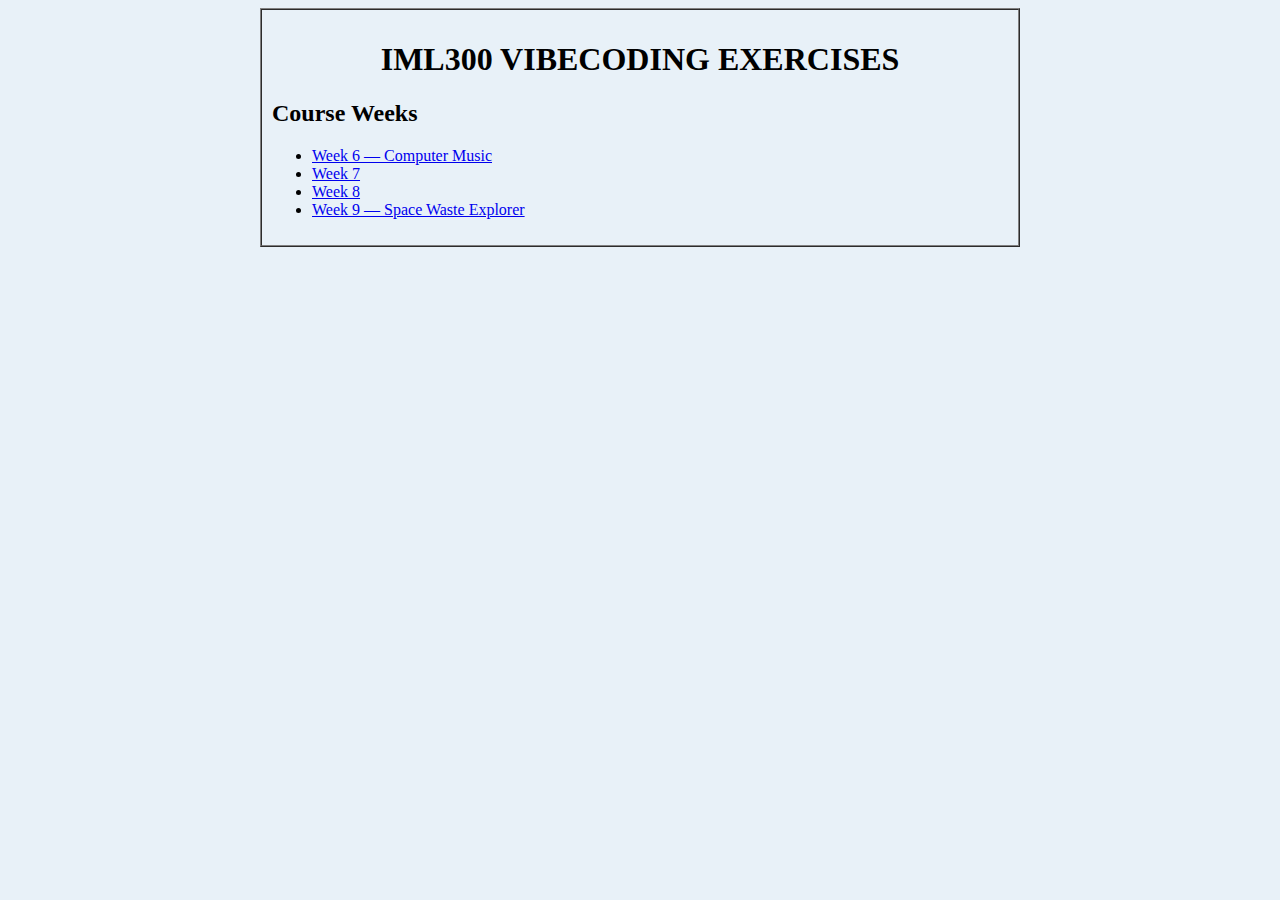
<file: index.html>
<!doctype html>
<html lang="en">
<head>
  <meta charset="utf-8" />
  <title>IML300 Vibecoding Exercises</title>
</head>
<body bgcolor="#E8F1F8" text="#000000" link="#0000EE" vlink="#551A8B" alink="#FF0000"
      style="font-family:'Times New Roman', Times, serif;">

<table width="760" align="center" cellpadding="10" cellspacing="0" border="1">
  <tr>
    <td>
      <center>
        <h1>IML300 VIBECODING EXERCISES</h1>
      </center>

      <h2>Course Weeks</h2>
      <ul>
        <li><a href="w6/index.html">Week 6 — Computer Music</a></li>
        <li><a href="w7/index.html">Week 7</a></li>
        <li><a href="w8/index.html">Week 8</a></li>
        <li><a href="w9/space-waste-explorer/index.html">Week 9 — Space Waste Explorer</a></li>
      </ul>

    </td>
  </tr>
</table>

</body>
</html>
</file>
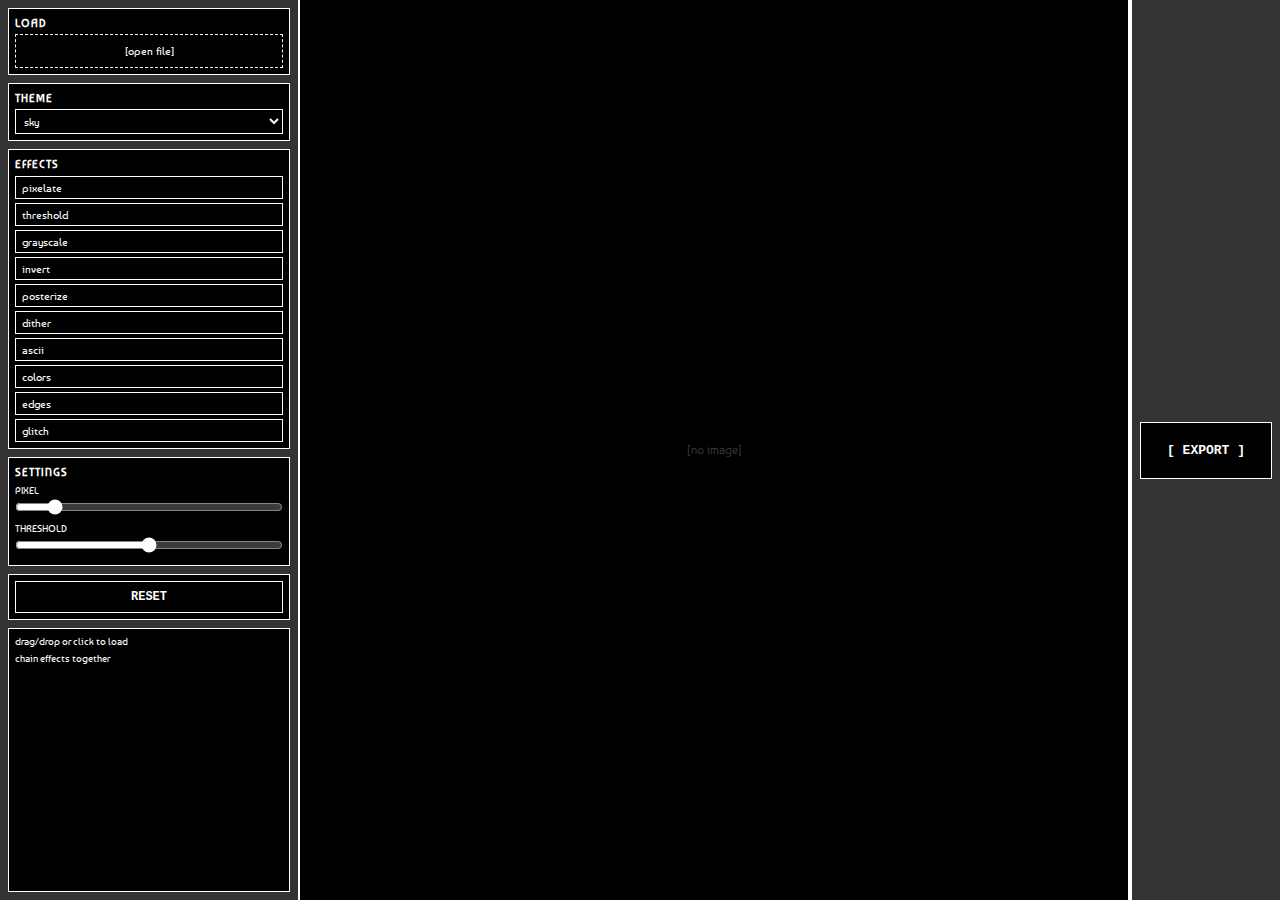
<file: w13/index.html>
<!DOCTYPE html>
<html lang="en">
<head>
    <meta charset="UTF-8">
    <meta name="viewport" content="width=device-width, initial-scale=1.0">
    <title>image edit</title>
    <link rel="stylesheet" href="styles.css">
    <link rel="preconnect" href="https://fonts.googleapis.com">
<link rel="preconnect" href="https://fonts.gstatic.com" crossorigin>
<link href="https://fonts.googleapis.com/css2?family=Baumans&display=swap" rel="stylesheet">
</head>
<body>
    <div class="main-container">
        <!-- Left Panel -->
        <div class="left-panel">
            <div class="panel-section">
                <div class="panel-label">load</div>
                <div class="upload-box">
                    <input type="file" id="imageInput" accept="image/*">
                    <label for="imageInput">
                        <div class="file-text">[open file]</div>
                    </label>
                </div>
            </div>

            <div class="panel-section">
                <div class="panel-label">theme</div>
                <select id="themeSelect" class="theme-select">
                    <option value="sky">sky</option>
                    <option value="bubblegum">bubblegum</option>
                    <option value="ultramarine">ultramarine</option>
                </select>
            </div>

            <div class="panel-section">
                <div class="panel-label">effects</div>
                <div class="effects-list">
                    <button class="effect-btn" data-filter="pixelate">pixelate</button>
                    <button class="effect-btn" data-filter="threshold">threshold</button>
                    <button class="effect-btn" data-filter="grayscale">grayscale</button>
                    <button class="effect-btn" data-filter="invert">invert</button>
                    <button class="effect-btn" data-filter="posterize">posterize</button>
                    <button class="effect-btn" data-filter="dither">dither</button>
                    <button class="effect-btn" data-filter="ascii">ascii</button>
                    <button class="effect-btn" data-filter="colorReduce">colors</button>
                    <button class="effect-btn" data-filter="edge">edges</button>
                    <button class="effect-btn" data-filter="glitch">glitch</button>
                </div>
            </div>

            <div class="panel-section">
                <div class="panel-label">settings</div>
                <div class="setting">
                    <label>pixel</label>
                    <input type="range" id="pixelSize" min="2" max="50" value="8">
                </div>
                <div class="setting">
                    <label>threshold</label>
                    <input type="range" id="threshold" min="0" max="255" value="128">
                </div>
            </div>

            <div class="panel-section">
                <button id="resetBtn" class="action-btn">reset</button>
            </div>

            <div class="panel-section info">
                <p>drag/drop or click to load</p>
                <p>chain effects together</p>
                <p id="imageInfo"></p>
            </div>
        </div>

        <!-- Canvas Area -->
        <div class="canvas-area">
            <canvas id="canvas"></canvas>
            <p id="placeholder" class="placeholder">[no image]</p>
        </div>

        <!-- Right Panel -->
        <div class="right-panel">
            <button id="exportBtn" class="action-btn export">[ export ]</button>
        </div>
    </div>

    <script src="script.js"></script>
</body>
</html>
</file>
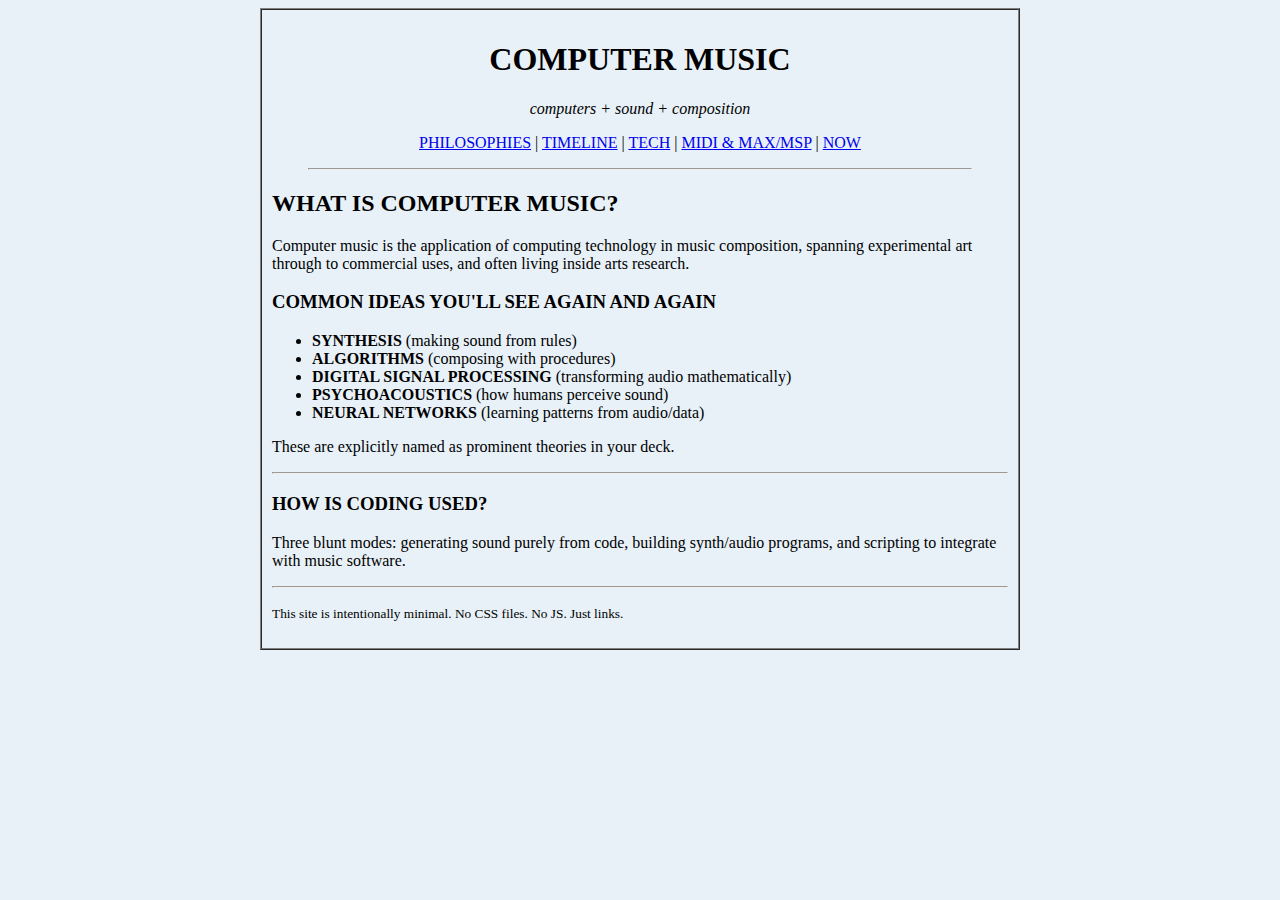
<file: w6/index.html>
<!doctype html>
<html lang="en">
<head>
  <meta charset="utf-8" />
  <title>COMPUTER MUSIC — A VERY SMALL WEBSITE</title>
</head>
<body bgcolor="#E8F1F8" text="#000000" link="#0000EE" vlink="#551A8B" alink="#FF0000"
      style="font-family:'Times New Roman', Times, serif;">

<table width="760" align="center" cellpadding="10" cellspacing="0" border="1">
  <tr>
    <td>
      <center>
        <h1>COMPUTER MUSIC</h1>
        <p><i>computers + sound + composition</i></p>
        <p>
          <a href="philosophies.html">PHILOSOPHIES</a> |
          <a href="timeline.html">TIMELINE</a> |
          <a href="tech.html">TECH</a> |
          <a href="midi-max.html">MIDI &amp; MAX/MSP</a> |
          <a href="now.html">NOW</a>
        </p>
        <hr width="90%">
      </center>

      <h2>WHAT IS COMPUTER MUSIC?</h2>
      <p>
        Computer music is the application of computing technology in music composition, spanning experimental art
        through to commercial uses, and often living inside arts research.
      </p>

      <h3>COMMON IDEAS YOU'LL SEE AGAIN AND AGAIN</h3>
      <ul>
        <li><b>SYNTHESIS</b> (making sound from rules)</li>
        <li><b>ALGORITHMS</b> (composing with procedures)</li>
        <li><b>DIGITAL SIGNAL PROCESSING</b> (transforming audio mathematically)</li>
        <li><b>PSYCHOACOUSTICS</b> (how humans perceive sound)</li>
        <li><b>NEURAL NETWORKS</b> (learning patterns from audio/data)</li>
      </ul>
      <p>These are explicitly named as prominent theories in your deck.</p>

      <hr>

      <h3>HOW IS CODING USED?</h3>
      <p>
        Three blunt modes: generating sound purely from code, building synth/audio programs, and scripting to
        integrate with music software.
      </p>

      <hr>

      <p><small>
        This site is intentionally minimal. No CSS files. No JS. Just links.
      </small></p>
    </td>
  </tr>
</table>

</body>
</html>
</file>
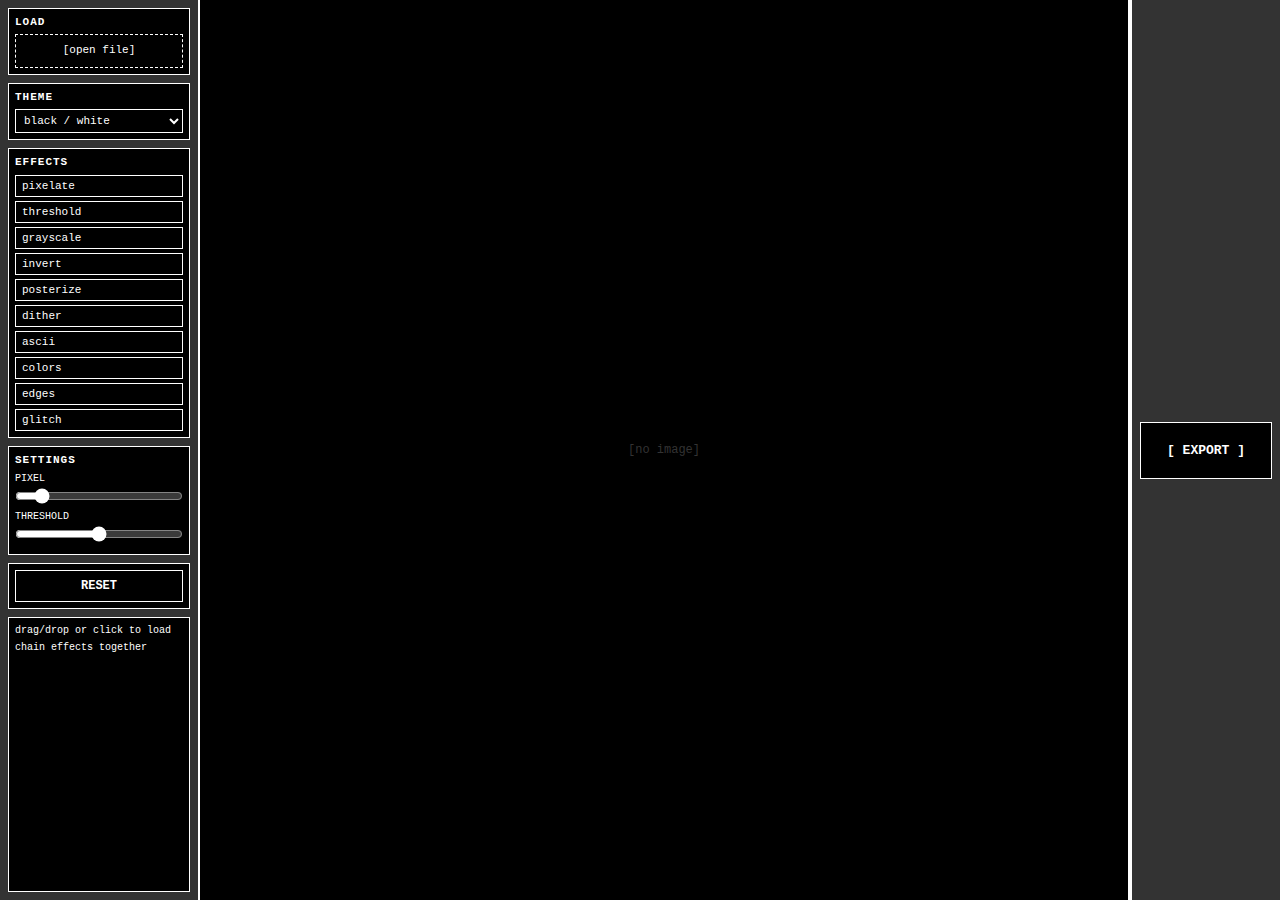
<file: w7/index.html>
<!DOCTYPE html>
<html lang="en">
<head>
    <meta charset="UTF-8">
    <meta name="viewport" content="width=device-width, initial-scale=1.0">
    <title>image edit</title>
    <link rel="stylesheet" href="styles.css">
</head>
<body>
    <div class="main-container">
        <!-- Left Panel -->
        <div class="left-panel">
            <div class="panel-section">
                <div class="panel-label">load</div>
                <div class="upload-box">
                    <input type="file" id="imageInput" accept="image/*">
                    <label for="imageInput">
                        <div class="file-text">[open file]</div>
                    </label>
                </div>
            </div>

            <div class="panel-section">
                <div class="panel-label">theme</div>
                <select id="themeSelect" class="theme-select">
                    <option value="bw">black / white</option>
                    <option value="pink">pink / grey</option>
                    <option value="blue">blue / white</option>
                </select>
            </div>

            <div class="panel-section">
                <div class="panel-label">effects</div>
                <div class="effects-list">
                    <button class="effect-btn" data-filter="pixelate">pixelate</button>
                    <button class="effect-btn" data-filter="threshold">threshold</button>
                    <button class="effect-btn" data-filter="grayscale">grayscale</button>
                    <button class="effect-btn" data-filter="invert">invert</button>
                    <button class="effect-btn" data-filter="posterize">posterize</button>
                    <button class="effect-btn" data-filter="dither">dither</button>
                    <button class="effect-btn" data-filter="ascii">ascii</button>
                    <button class="effect-btn" data-filter="colorReduce">colors</button>
                    <button class="effect-btn" data-filter="edge">edges</button>
                    <button class="effect-btn" data-filter="glitch">glitch</button>
                </div>
            </div>

            <div class="panel-section">
                <div class="panel-label">settings</div>
                <div class="setting">
                    <label>pixel</label>
                    <input type="range" id="pixelSize" min="2" max="50" value="8">
                </div>
                <div class="setting">
                    <label>threshold</label>
                    <input type="range" id="threshold" min="0" max="255" value="128">
                </div>
            </div>

            <div class="panel-section">
                <button id="resetBtn" class="action-btn">reset</button>
            </div>

            <div class="panel-section info">
                <p>drag/drop or click to load</p>
                <p>chain effects together</p>
                <p id="imageInfo"></p>
            </div>
        </div>

        <!-- Canvas Area -->
        <div class="canvas-area">
            <canvas id="canvas"></canvas>
            <p id="placeholder" class="placeholder">[no image]</p>
        </div>

        <!-- Right Panel -->
        <div class="right-panel">
            <button id="exportBtn" class="action-btn export">[ export ]</button>
        </div>
    </div>

    <script src="script.js"></script>
</body>
</html>
</file>
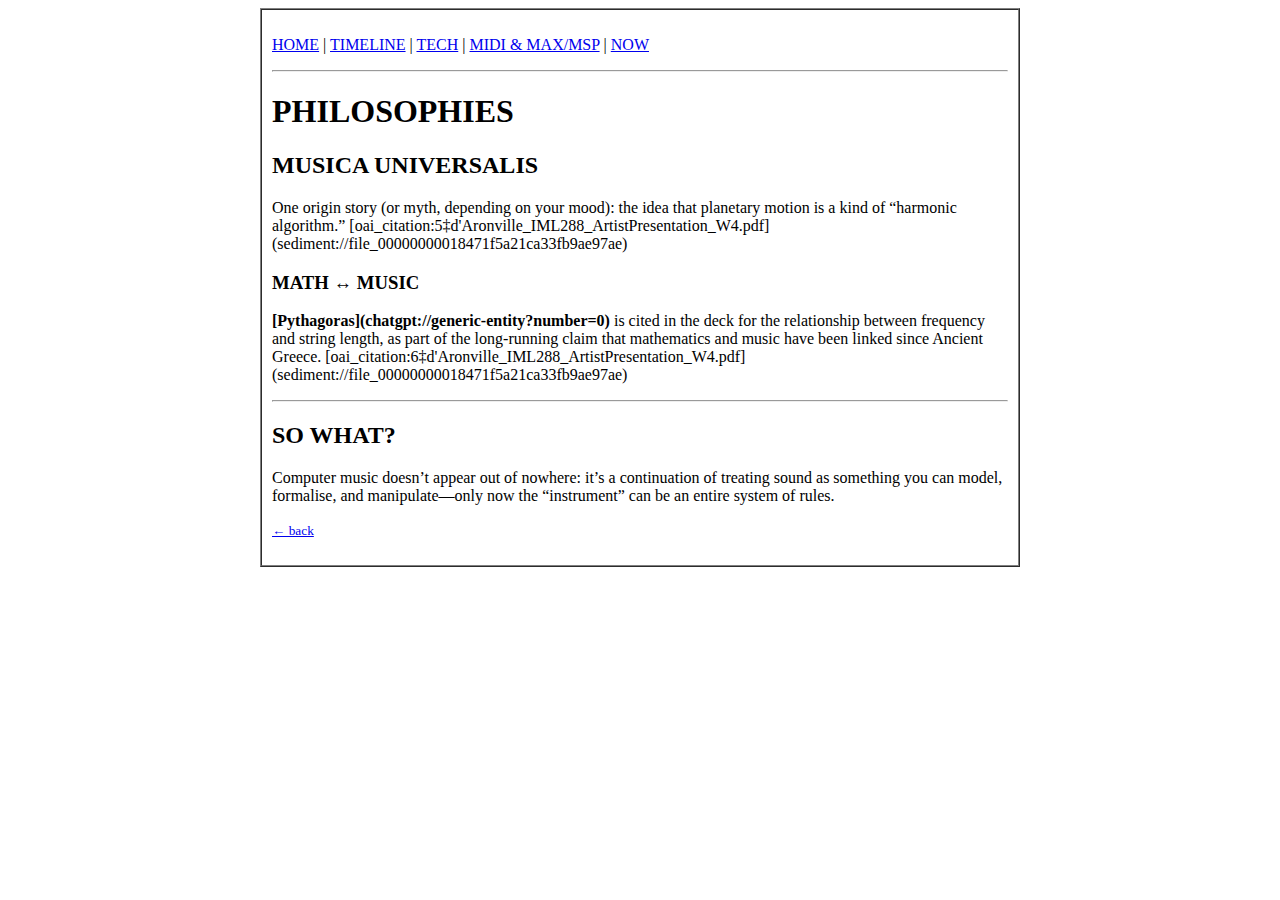
<file: philosophies.html>
<!doctype html>
<html lang="en">
<head>
  <meta charset="utf-8" />
  <title>PHILOSOPHIES — COMPUTER MUSIC</title>
</head>
<body bgcolor="#FFFFFF" text="#000000" link="#0000EE" vlink="#551A8B" alink="#FF0000"
      style="font-family:'Times New Roman', Times, serif;">

<table width="760" align="center" cellpadding="10" cellspacing="0" border="1">
  <tr>
    <td>
      <p>
        <a href="index.html">HOME</a> |
        <a href="timeline.html">TIMELINE</a> |
        <a href="tech.html">TECH</a> |
        <a href="midi-max.html">MIDI &amp; MAX/MSP</a> |
        <a href="now.html">NOW</a>
      </p>
      <hr>

      <h1>PHILOSOPHIES</h1>

      <h2>MUSICA UNIVERSALIS</h2>
      <p>
        One origin story (or myth, depending on your mood): the idea that planetary motion is a kind of
        “harmonic algorithm.”  [oai_citation:5‡d'Aronville_IML288_ArtistPresentation_W4.pdf](sediment://file_00000000018471f5a21ca33fb9ae97ae)
      </p>

      <h3>MATH ↔ MUSIC</h3>
      <p>
        <b>[Pythagoras](chatgpt://generic-entity?number=0)</b> is cited in the deck for the relationship
        between frequency and string length, as part of the long-running claim that mathematics and music have
        been linked since Ancient Greece.  [oai_citation:6‡d'Aronville_IML288_ArtistPresentation_W4.pdf](sediment://file_00000000018471f5a21ca33fb9ae97ae)
      </p>

      <hr>

      <h2>SO WHAT?</h2>
      <p>
        Computer music doesn’t appear out of nowhere: it’s a continuation of treating sound as something you can
        model, formalise, and manipulate—only now the “instrument” can be an entire system of rules.
      </p>

      <p><small><a href="index.html">← back</a></small></p>
    </td>
  </tr>
</table>

</body>
</html>
</file>
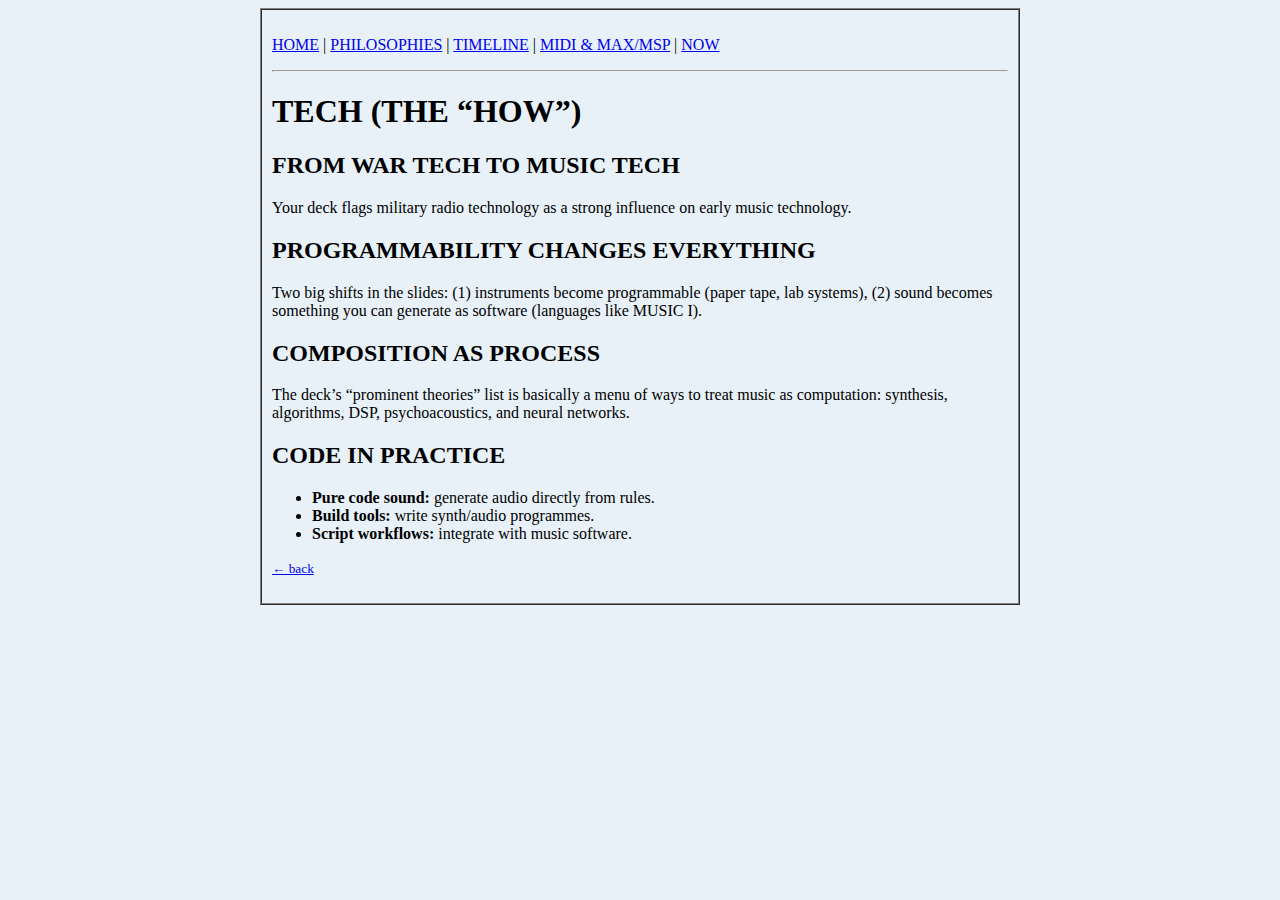
<file: tech.html>
<!doctype html>
<html lang="en">
<head>
  <meta charset="utf-8" />
  <title>TECH — COMPUTER MUSIC</title>
</head>
<body bgcolor="#E8F1F8" text="#000000" link="#0000EE" vlink="#551A8B" alink="#FF0000"
      style="font-family:'Times New Roman', Times, serif;">

<table width="760" align="center" cellpadding="10" cellspacing="0" border="1">
  <tr>
    <td>
      <p>
        <a href="index.html">HOME</a> |
        <a href="philosophies.html">PHILOSOPHIES</a> |
        <a href="timeline.html">TIMELINE</a> |
        <a href="midi-max.html">MIDI &amp; MAX/MSP</a> |
        <a href="now.html">NOW</a>
      </p>
      <hr>

      <h1>TECH (THE “HOW”) </h1>

      <h2>FROM WAR TECH TO MUSIC TECH</h2>
      <p>
        Your deck flags military radio technology as a strong influence on early music technology.
      </p>

      <h2>PROGRAMMABILITY CHANGES EVERYTHING</h2>
      <p>
        Two big shifts in the slides: (1) instruments become programmable (paper tape, lab systems),
        (2) sound becomes something you can generate as software (languages like MUSIC I).
      </p>

      <h2>COMPOSITION AS PROCESS</h2>
      <p>
        The deck’s “prominent theories” list is basically a menu of ways to treat music as computation:
        synthesis, algorithms, DSP, psychoacoustics, and neural networks.
      </p>

      <h2>CODE IN PRACTICE</h2>
      <ul>
        <li><b>Pure code sound:</b> generate audio directly from rules.</li>
        <li><b>Build tools:</b> write synth/audio programmes.</li>
        <li><b>Script workflows:</b> integrate with music software.</li>
      </ul>

      <p><small><a href="index.html">← back</a></small></p>
    </td>
  </tr>
</table>

</body>
</html>
</file>
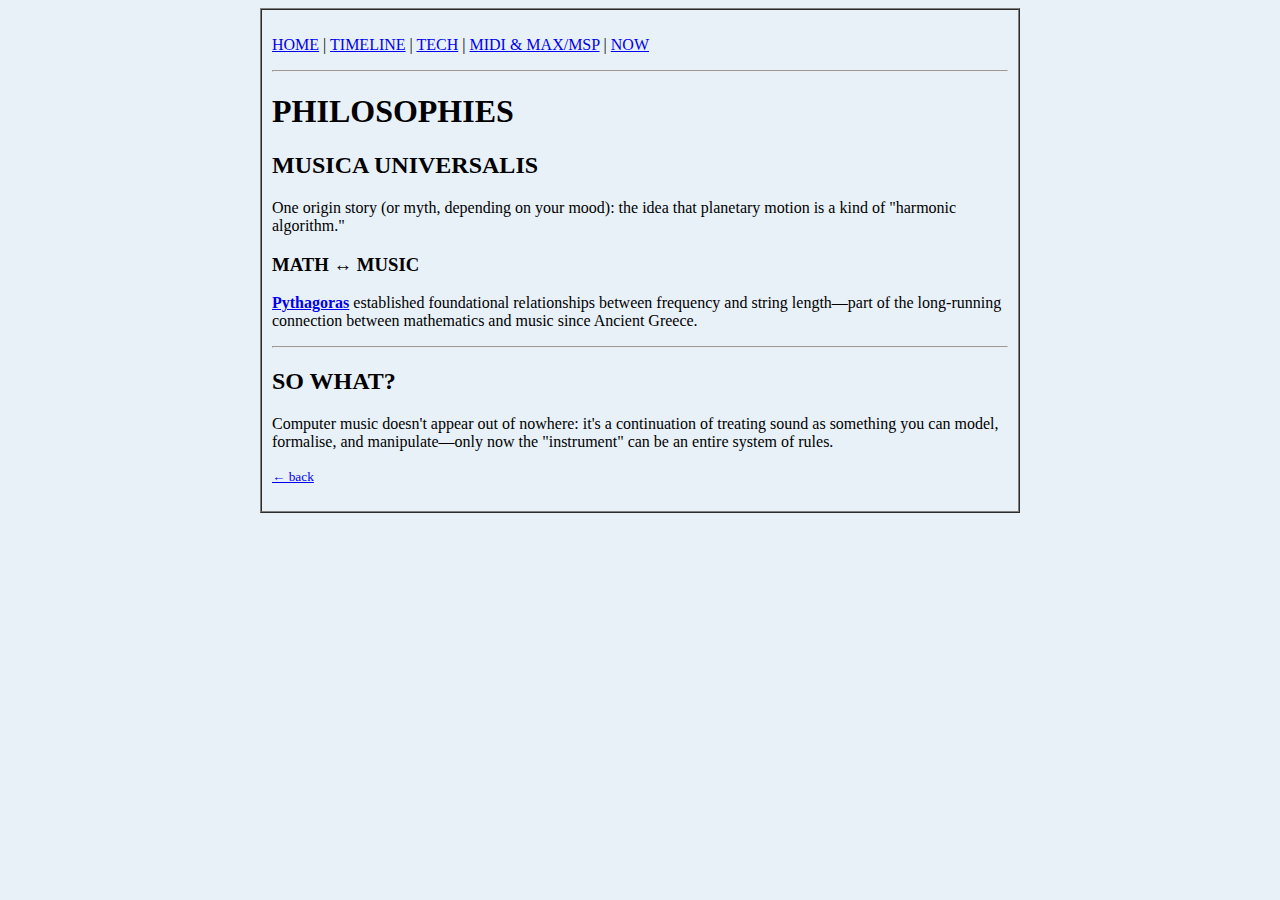
<file: w6/philosophies.html>
<!doctype html>
<html lang="en">
<head>
  <meta charset="utf-8" />
  <title>PHILOSOPHIES — COMPUTER MUSIC</title>
</head>
<body bgcolor="#E8F1F8" text="#000000" link="#0000EE" vlink="#551A8B" alink="#FF0000"
      style="font-family:'Times New Roman', Times, serif;">

<table width="760" align="center" cellpadding="10" cellspacing="0" border="1">
  <tr>
    <td>
      <p>
        <a href="index.html">HOME</a> |
        <a href="timeline.html">TIMELINE</a> |
        <a href="tech.html">TECH</a> |
        <a href="midi-max.html">MIDI &amp; MAX/MSP</a> |
        <a href="now.html">NOW</a>
      </p>
      <hr>

      <h1>PHILOSOPHIES</h1>

      <h2>MUSICA UNIVERSALIS</h2>
      <p>
        One origin story (or myth, depending on your mood): the idea that planetary motion is a kind of
        "harmonic algorithm."
      </p>

      <h3>MATH ↔ MUSIC</h3>
      <p>
        <b><a href="https://en.wikipedia.org/wiki/Pythagoras">Pythagoras</a></b> established foundational relationships
        between frequency and string length—part of the long-running connection between mathematics and music
        since Ancient Greece.
      </p>

      <hr>

      <h2>SO WHAT?</h2>
      <p>
        Computer music doesn't appear out of nowhere: it's a continuation of treating sound as something you can
        model, formalise, and manipulate—only now the "instrument" can be an entire system of rules.
      </p>

      <p><small><a href="index.html">← back</a></small></p>
    </td>
  </tr>
</table>

</body>
</html>
</file>
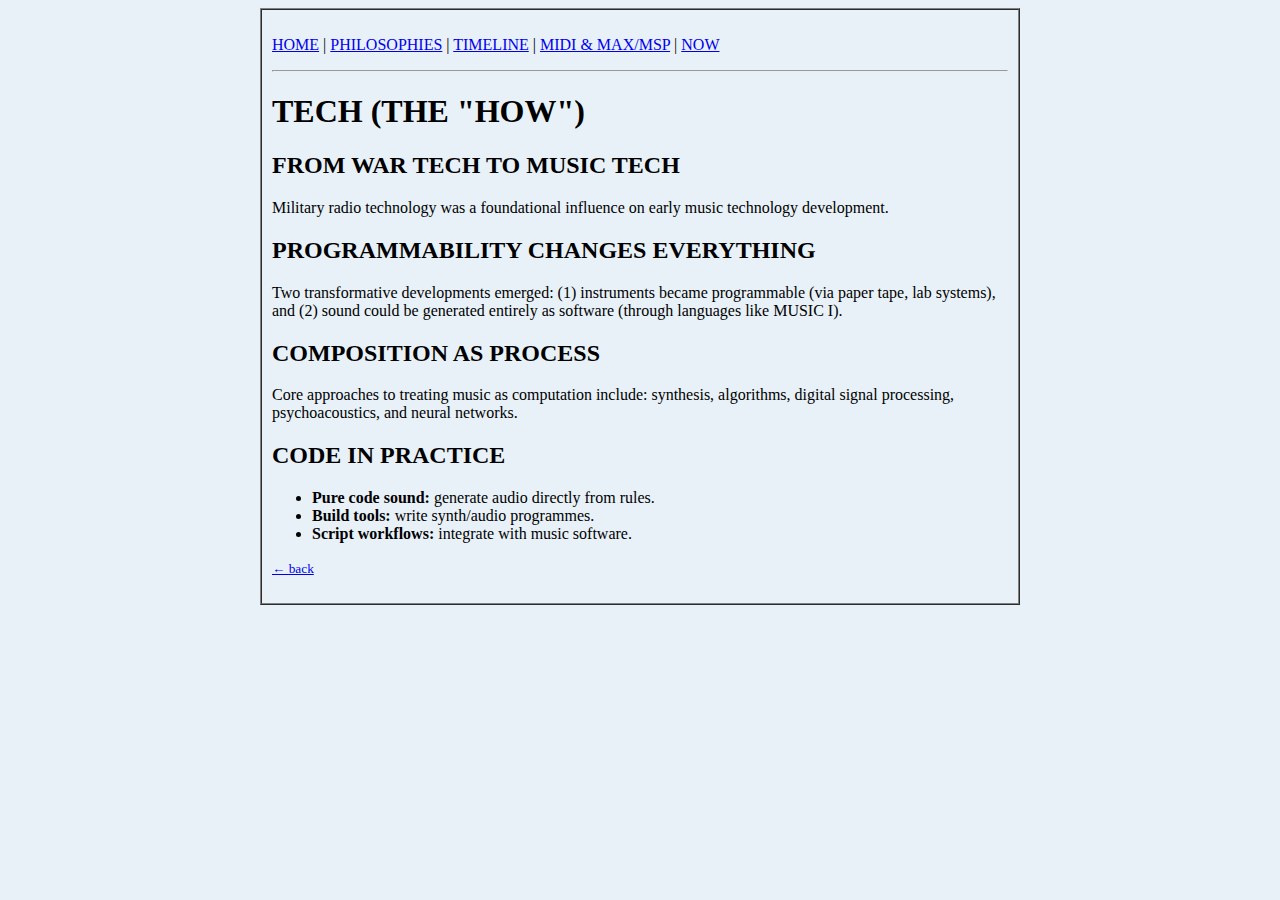
<file: w6/tech.html>
<!doctype html>
<html lang="en">
<head>
  <meta charset="utf-8" />
  <title>TECH — COMPUTER MUSIC</title>
</head>
<body bgcolor="#E8F1F8" text="#000000" link="#0000EE" vlink="#551A8B" alink="#FF0000"
      style="font-family:'Times New Roman', Times, serif;">

<table width="760" align="center" cellpadding="10" cellspacing="0" border="1">
  <tr>
    <td>
      <p>
        <a href="index.html">HOME</a> |
        <a href="philosophies.html">PHILOSOPHIES</a> |
        <a href="timeline.html">TIMELINE</a> |
        <a href="midi-max.html">MIDI &amp; MAX/MSP</a> |
        <a href="now.html">NOW</a>
      </p>
      <hr>

      <h1>TECH (THE "HOW") </h1>

      <h2>FROM WAR TECH TO MUSIC TECH</h2>
      <p>
        Military radio technology was a foundational influence on early music technology development.
      </p>

      <h2>PROGRAMMABILITY CHANGES EVERYTHING</h2>
      <p>
        Two transformative developments emerged: (1) instruments became programmable (via paper tape, lab systems),
        and (2) sound could be generated entirely as software (through languages like MUSIC I).
      </p>

      <h2>COMPOSITION AS PROCESS</h2>
      <p>
        Core approaches to treating music as computation include:
        synthesis, algorithms, digital signal processing, psychoacoustics, and neural networks.
      </p>

      <h2>CODE IN PRACTICE</h2>
      <ul>
        <li><b>Pure code sound:</b> generate audio directly from rules.</li>
        <li><b>Build tools:</b> write synth/audio programmes.</li>
        <li><b>Script workflows:</b> integrate with music software.</li>
      </ul>

      <p><small><a href="index.html">← back</a></small></p>
    </td>
  </tr>
</table>

</body>
</html>
</file>
<file: w13/styles.css>
* {
    margin: 0;
    padding: 0;
    box-sizing: border-box;
}

:root {
    --primary: #000000;
    --secondary: #ffffff;
    --accent: #333333;
}

body {
    font-family: "Baumans", system-ui;
    font-weight: normal;
    font-style: normal;
    background-color: var(--primary);
    color: var(--secondary);
    line-height: 1.4;
    font-size: 12px;
}

/* Theme Options */
body.theme-bw {
    --primary: #000000;
    --secondary: #ffffff;
    --accent: #333333;
}

body.theme-pink {
    --primary: #2a2a2a;
    --secondary: #ff69b4;
    --accent: #444444;
}

body.theme-blue {
    --primary: #ffffff;
    --secondary: #0066cc;
    --accent: #cccccc;
}

.main-container {
    display: flex;
    min-height: 100vh;
    gap: 0;
}

/* Left Panel */
.left-panel {
    width: 300px;
    background-color: var(--accent);
    border-right: 2px solid var(--secondary);
    padding: 8px;
    overflow-y: auto;
    display: flex;
    flex-direction: column;
    gap: 8px;
}

.panel-section {
    border: 1px solid var(--secondary);
    padding: 6px;
    background-color: var(--primary);
    transition: all 0.2s ease;
}

.panel-section:hover {
    background-color: var(--accent);
    transform: scale(1.01);
}

.panel-label {
    font-size: 11px;
    font-weight: bold;
    margin-bottom: 4px;
    text-transform: uppercase;
    letter-spacing: 1px;
    color: var(--secondary);
}

/* Upload */
.upload-box {
    position: relative;
    border: 1px dashed var(--secondary);
    padding: 8px;
    text-align: center;
    cursor: pointer;
}

.upload-box input[type="file"] {
    display: none;
}

.upload-box label {
    cursor: pointer;
    display: block;
}

.file-text {
    font-size: 11px;
    color: var(--secondary);
}

/* Theme Select */
.theme-select {
    width: 100%;
    padding: 4px;
    background-color: var(--primary);
    color: var(--secondary);
    border: 1px solid var(--secondary);
    font-family: "Baumans", system-ui;
    font-weight: normal;
    font-style: normal;
    font-size: 11px;
    cursor: pointer;
}

.theme-select option {
    background-color: var(--primary);
    color: var(--secondary);
}

/* Effects List */
.effects-list {
    display: flex;
    flex-direction: column;
    gap: 4px;
}

.effect-btn {
    background-color: var(--primary);
    color: var(--secondary);
    border: 1px solid var(--secondary);
    padding: 4px 6px;
    cursor: pointer;
    font-family: "Baumans", system-ui;
    font-weight: normal;
    font-style: normal;
    font-size: 11px;
    text-align: left;
    transition: all 0.1s;
}

.effect-btn:hover {
    background-color: var(--secondary);
    color: var(--primary);

  
    transform: scale(1.05);
}

.effect-btn:active {
    transform: scale(0.98);
}

/* Settings */
.setting {
    display: flex;
    flex-direction: column;
    gap: 2px;
    margin-bottom: 6px;
}

.setting label {
    font-size: 10px;
    text-transform: uppercase;
}

.setting input[type="range"] {
    cursor: pointer;
    accent-color: var(--secondary);
}

/* Action Buttons */
.action-btn {
    background-color: var(--primary);
    color: var(--secondary);
    border: 1px solid var(--secondary);
    padding: 8px 12px;
    cursor: pointer;
    font-family: 'Courier New', monospace;
    font-size: 12px;
    font-weight: bold;
    width: 100%;
    transition: all 0.1s;
    text-transform: uppercase;
}

.action-btn:hover {
    background-color: var(--secondary);
    color: var(--primary);
}

.action-btn:active {
    transform: scale(0.98);
}

/* Info */
.info {
    flex-grow: 1;
}

.info p {
    font-size: 10px;
    margin-bottom: 4px;
    line-height: 1.3;
    color: var(--secondary);
}

#imageInfo {
    margin-top: 4px;
    color: var(--secondary);
}

/* Canvas Area */
.canvas-area {
    flex: 1;
    background-color: var(--primary);
    border-right: 2px solid var(--secondary);
    display: flex;
    align-items: center;
    justify-content: center;
    padding: 20px;
    overflow: auto;
}

canvas {
    max-width: 100%;
    max-height: 100%;
    border: 1px solid var(--secondary);
    display: none;
    image-rendering: pixelated;
}

canvas.active {
    display: block;
}

.placeholder {
    color: var(--accent);
    font-size: 12px;
    text-align: center;
}

/* Right Panel */
.right-panel {
    width: 150px;
    background-color: var(--accent);
    border-left: 2px solid var(--secondary);
    padding: 8px;
    display: flex;
    flex-direction: column;
    justify-content: center;
    align-items: stretch;
}

.right-panel .export {
    padding: 20px 12px;
    font-size: 13px;
}

/* Scrollbar */
::-webkit-scrollbar {
    width: 12px;
}

::-webkit-scrollbar-track {
    background: var(--accent);
}

::-webkit-scrollbar-thumb {
    background: var(--secondary);
    border: 1px solid var(--primary);
}

/* Responsive */
@media (max-width: 800px) {
    .main-container {
        flex-direction: column;
    }

    .left-panel,
    .right-panel {
        width: 100%;
        border-right: none;
        border-left: none;
    }

    .left-panel {
        border-bottom: 2px solid var(--secondary);
        flex-direction: row;
        flex-wrap: wrap;
        overflow-y: visible;
    }

    .panel-section {
        flex: 1;
        min-width: 150px;
    }

    .right-panel {
        border-left: 2px solid var(--secondary);
        flex-direction: row;
    }

    .right-panel .export {
        padding: 12px;
    }

    ::selection {
        background: var(--secondary);
        color: var(--primary);
    }
}
</file>
<file: w7/styles.css>
* {
    margin: 0;
    padding: 0;
    box-sizing: border-box;
}

:root {
    --primary: #000000;
    --secondary: #ffffff;
    --accent: #333333;
}

body {
    font-family: 'Courier New', 'Courier', monospace;
    background-color: var(--primary);
    color: var(--secondary);
    line-height: 1.4;
    font-size: 12px;
}

/* Theme Options */
body.theme-bw {
    --primary: #000000;
    --secondary: #ffffff;
    --accent: #333333;
}

body.theme-pink {
    --primary: #2a2a2a;
    --secondary: #ff69b4;
    --accent: #444444;
}

body.theme-blue {
    --primary: #ffffff;
    --secondary: #0066cc;
    --accent: #cccccc;
}

.main-container {
    display: flex;
    min-height: 100vh;
    gap: 0;
}

/* Left Panel */
.left-panel {
    width: 200px;
    background-color: var(--accent);
    border-right: 2px solid var(--secondary);
    padding: 8px;
    overflow-y: auto;
    display: flex;
    flex-direction: column;
    gap: 8px;
}

.panel-section {
    border: 1px solid var(--secondary);
    padding: 6px;
    background-color: var(--primary);
}

.panel-label {
    font-size: 11px;
    font-weight: bold;
    margin-bottom: 4px;
    text-transform: uppercase;
    letter-spacing: 1px;
    color: var(--secondary);
}

/* Upload */
.upload-box {
    position: relative;
    border: 1px dashed var(--secondary);
    padding: 8px;
    text-align: center;
    cursor: pointer;
}

.upload-box input[type="file"] {
    display: none;
}

.upload-box label {
    cursor: pointer;
    display: block;
}

.file-text {
    font-size: 11px;
    color: var(--secondary);
}

/* Theme Select */
.theme-select {
    width: 100%;
    padding: 4px;
    background-color: var(--primary);
    color: var(--secondary);
    border: 1px solid var(--secondary);
    font-family: 'Courier New', monospace;
    font-size: 11px;
    cursor: pointer;
}

.theme-select option {
    background-color: var(--primary);
    color: var(--secondary);
}

/* Effects List */
.effects-list {
    display: flex;
    flex-direction: column;
    gap: 4px;
}

.effect-btn {
    background-color: var(--primary);
    color: var(--secondary);
    border: 1px solid var(--secondary);
    padding: 4px 6px;
    cursor: pointer;
    font-family: 'Courier New', monospace;
    font-size: 11px;
    text-align: left;
    transition: all 0.1s;
}

.effect-btn:hover {
    background-color: var(--secondary);
    color: var(--primary);
}

.effect-btn:active {
    transform: scale(0.98);
}

/* Settings */
.setting {
    display: flex;
    flex-direction: column;
    gap: 2px;
    margin-bottom: 6px;
}

.setting label {
    font-size: 10px;
    text-transform: uppercase;
}

.setting input[type="range"] {
    cursor: pointer;
    accent-color: var(--secondary);
}

/* Action Buttons */
.action-btn {
    background-color: var(--primary);
    color: var(--secondary);
    border: 1px solid var(--secondary);
    padding: 8px 12px;
    cursor: pointer;
    font-family: 'Courier New', monospace;
    font-size: 12px;
    font-weight: bold;
    width: 100%;
    transition: all 0.1s;
    text-transform: uppercase;
}

.action-btn:hover {
    background-color: var(--secondary);
    color: var(--primary);
}

.action-btn:active {
    transform: scale(0.98);
}

/* Info */
.info {
    flex-grow: 1;
}

.info p {
    font-size: 10px;
    margin-bottom: 4px;
    line-height: 1.3;
    color: var(--secondary);
}

#imageInfo {
    margin-top: 4px;
    color: var(--secondary);
}

/* Canvas Area */
.canvas-area {
    flex: 1;
    background-color: var(--primary);
    border-right: 2px solid var(--secondary);
    display: flex;
    align-items: center;
    justify-content: center;
    padding: 20px;
    overflow: auto;
}

canvas {
    max-width: 100%;
    max-height: 100%;
    border: 1px solid var(--secondary);
    display: none;
    image-rendering: pixelated;
}

canvas.active {
    display: block;
}

.placeholder {
    color: var(--accent);
    font-size: 12px;
    text-align: center;
}

/* Right Panel */
.right-panel {
    width: 150px;
    background-color: var(--accent);
    border-left: 2px solid var(--secondary);
    padding: 8px;
    display: flex;
    flex-direction: column;
    justify-content: center;
    align-items: stretch;
}

.right-panel .export {
    padding: 20px 12px;
    font-size: 13px;
}

/* Scrollbar */
::-webkit-scrollbar {
    width: 12px;
}

::-webkit-scrollbar-track {
    background: var(--accent);
}

::-webkit-scrollbar-thumb {
    background: var(--secondary);
    border: 1px solid var(--primary);
}

/* Responsive */
@media (max-width: 800px) {
    .main-container {
        flex-direction: column;
    }

    .left-panel,
    .right-panel {
        width: 100%;
        border-right: none;
        border-left: none;
    }

    .left-panel {
        border-bottom: 2px solid var(--secondary);
        flex-direction: row;
        flex-wrap: wrap;
        overflow-y: visible;
    }

    .panel-section {
        flex: 1;
        min-width: 150px;
    }

    .right-panel {
        border-left: 2px solid var(--secondary);
        flex-direction: row;
    }

    .right-panel .export {
        padding: 12px;
    }
}
</file>
